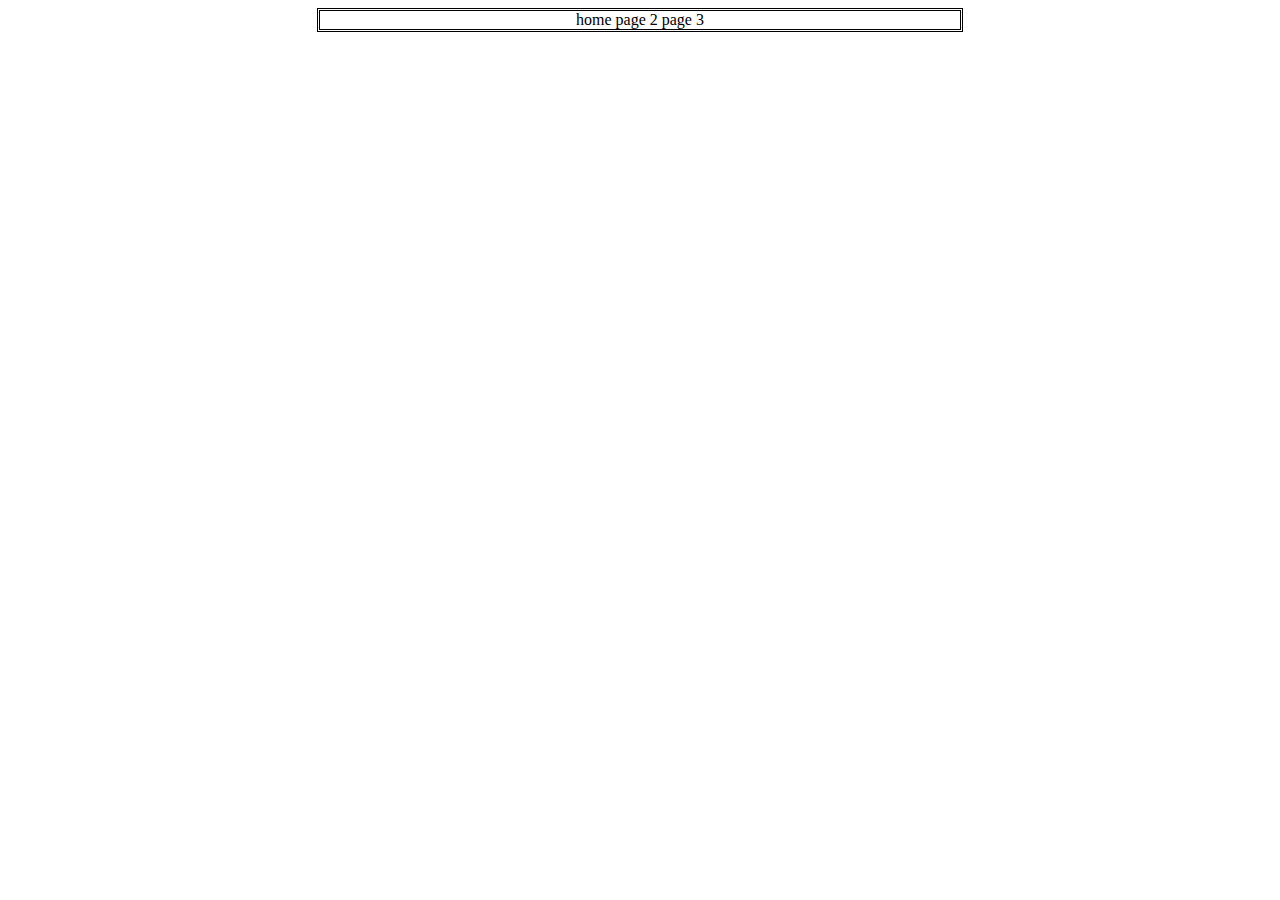
<file: page1.html>
<!DOCTYPE html>

<html>
    
<head>
    <link rel="stylesheet" href="styles.css">
</head>

    <body>
        <ul class="nav">
            <li><a href="index.html">home</a></li>
            <li><a href="page2.html">page 2</a></li>
            <li><a href="page3.html">page 3</a></li>
        </ul>
    
    
    </body>

</html>
</file>
<file: styles.css>
.nav{
    list-style: none;
    padding-left: 0;

    border-style: double;

    width:50vw;
    margin: auto;

    text-align: center;
}

.nav>li {
    display: inline-block;
    border-style: hidden;
}

.nav>li>a {
    text-decoration: none;
    color: black;
}

.nav>li>a:hover{
    background-color: gold;
}
</file>
